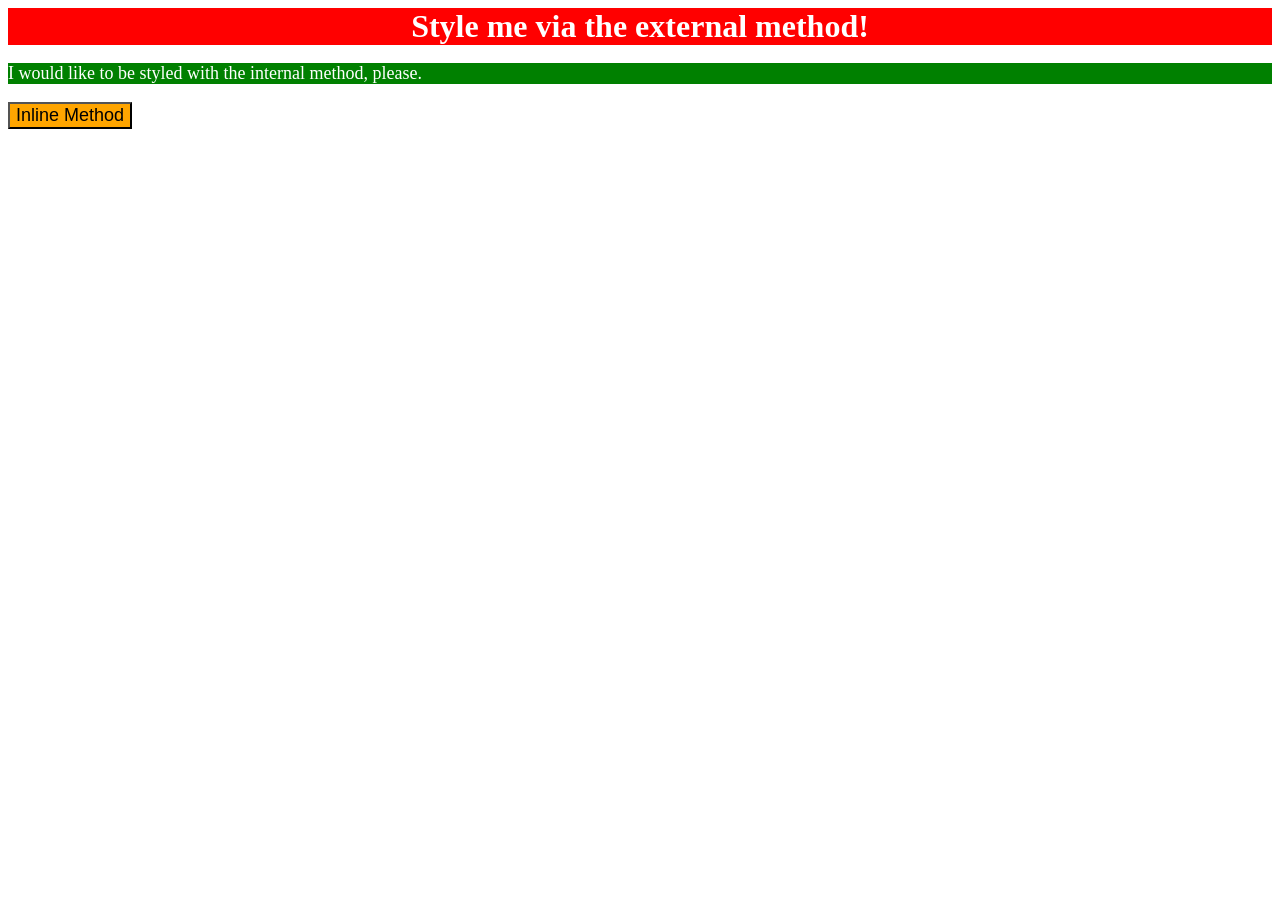
<file: foundations/intro-to-css/01-css-methods/index.html>
<!DOCTYPE html>
<html lang="en">
  <head>
    <meta charset="UTF-8">
    <meta http-equiv="X-UA-Compatible" content="IE=edge">
    <meta name="viewport" content="width=device-width, initial-scale=1.0">
    <link rel="stylesheet" href="styles.css">
    <style>
      p {
        background-color: green;
        color: white;
        font-size: 18px;
      }
    </style>
    <title>Methods for Adding CSS</title>
  </head>
  <body>
    <div>Style me via the external method!</div>
    <p>I would like to be styled with the internal method, please.</p>
    <button style="background-color: orange; font-size: 18px;">Inline Method</button>
  </body>
</html>
</file>
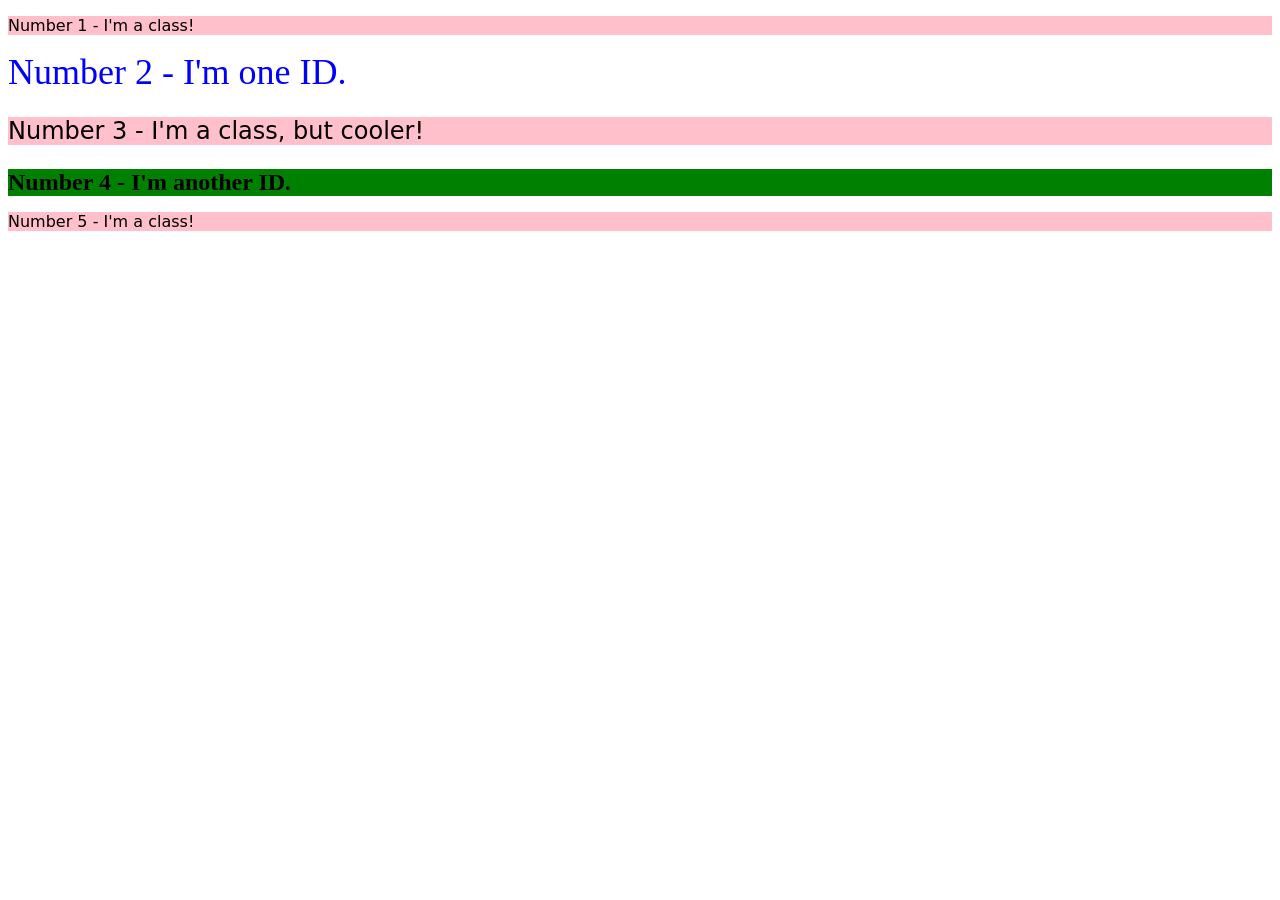
<file: foundations/intro-to-css/02-class-id-selectors/index.html>
<!DOCTYPE html>
<html lang="en">
  <head>
    <meta charset="UTF-8">
    <meta http-equiv="X-UA-Compatible" content="IE=edge">
    <meta name="viewport" content="width=device-width, initial-scale=1.0">
    <title>Class and ID Selectors</title>
    <link rel="stylesheet" href="style.css">
  </head>
  <body>
    <p class="odd">Number 1 - I'm a class!</p>
    <div id="second">Number 2 - I'm one ID.</div>
    <p class="odd" id="third">Number 3 - I'm a class, but cooler!</p>
    <div id="fourth">Number 4 - I'm another ID.</div>
    <p class="odd">Number 5 - I'm a class!</p>
  </body>
</html>
</file>
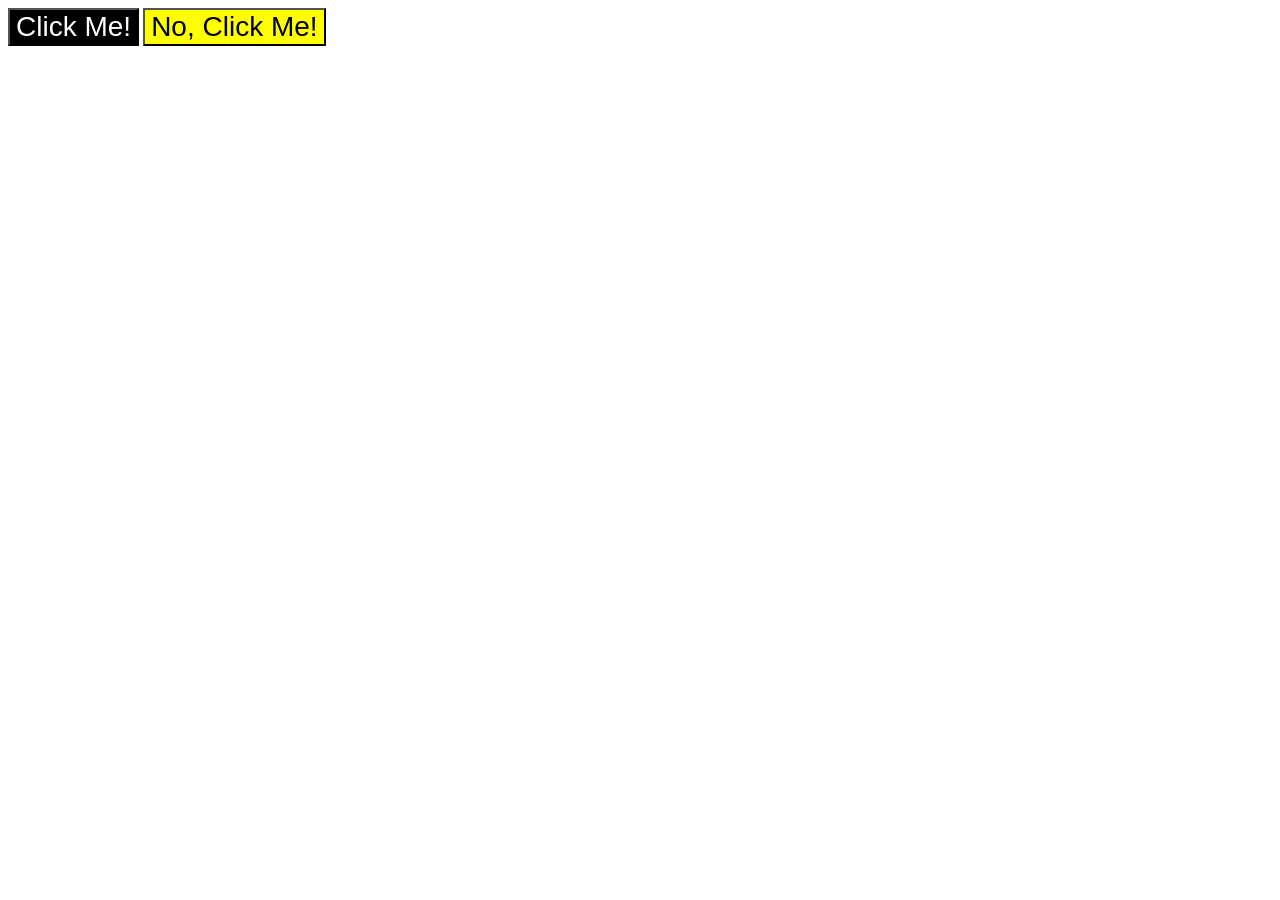
<file: foundations/intro-to-css/03-grouping-selectors/index.html>
<!DOCTYPE html>
<html lang="en">
  <head>
    <meta charset="UTF-8">
    <meta http-equiv="X-UA-Compatible" content="IE=edge">
    <meta name="viewport" content="width=device-width, initial-scale=1.0">
    <title>Grouping Selectors</title>
    <link rel="stylesheet" href="style.css">
  </head>
  <body>
    <button class="click">Click Me!</button>
    <button class="noclick">No, Click Me!</button>
  </body>
</html>
</file>
<file: foundations/intro-to-css/01-css-methods/styles.css>
div {
    background-color: red;
    color: white;
    font-size: 32px;
    text-align: center;
    font-weight: bold;
}
</file>
<file: foundations/intro-to-css/02-class-id-selectors/style.css>
.odd {
    background-color: pink;
    font-family: 'Verdana', 'DejaVu Sans', sans-serif;
}

#second {
    color: blue;
    font-size: 36px;
}

#third {
    font-size: 24px;
}

#fourth {
    background-color: green;
    font-size: 24px;
    font-weight: bold;
}
</file>
<file: foundations/intro-to-css/03-grouping-selectors/style.css>
.click {
    background-color: black;
    color: white
}

.noclick {
    background-color: yellow;
}

button {
    font-size: 28px;
    font-family: Helvetica, 'Times New Roman', sans-serif;
}
</file>
